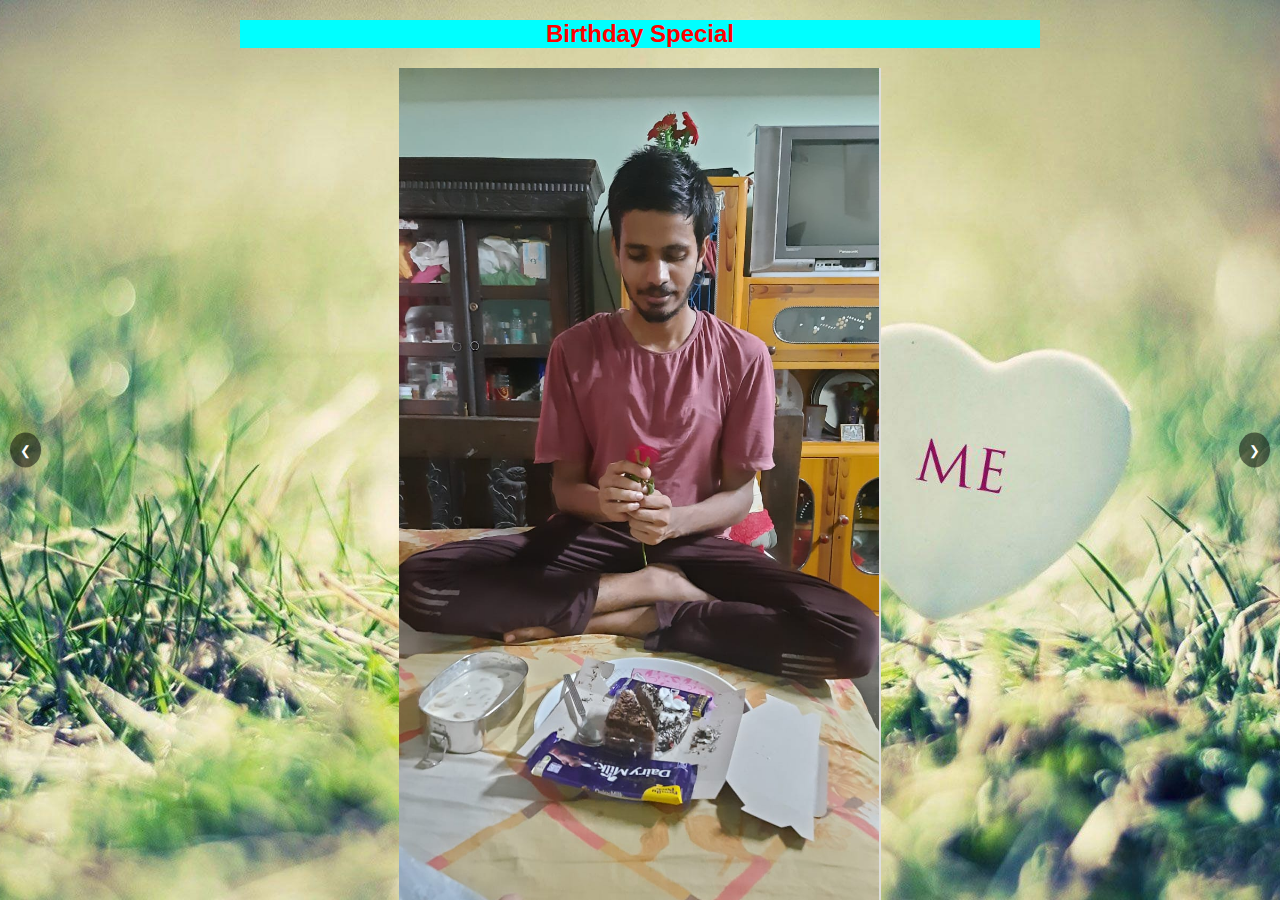
<file: birthday.html>
<!DOCTYPE html>
<html lang="en">

<head>
    <meta charset="UTF-8">
    <meta name="viewport" content="width=device-width, initial-scale=1.0">
    <title>Saraswati Puja With you</title>
    <link rel="stylesheet" href="special.css">
</head>

<body>
    <div class="gallery-container">
        <h2>Birthday Special</h2>
        <div class="gallery-slide">

            <img src="b2.jpg" alt="Image 1">
            <img src="b3.jpg" alt="Image 1">
            <img src="b4.jpg" alt="Image 1">
            <img src="b5.jpg" alt="Image 1">
            <img src="b6.jpg" alt="Image 1">
            <img src="b7.jpg" alt="Image 1">
            <img src="b8.jpg" alt="Image 1">
            <img src="b9.jpg" alt="Image 1">
            <img src="b10.jpg" alt="Image 1">
            <img src="b11.jpg" alt="Image 1">
            <img src="b12.jpg" alt="Image 1">
            <img src="b14.png" alt="Image 2">
            <img src="b13.png" alt="Image 3">
           
        </div>
    </div>
    <button class="prev" onclick="moveSlide(-1)">&#10094;</button>
    <button class="next" onclick="moveSlide(1)">&#10095;</button>
    
    <script src="special.js"></script>
</body>

</html>
</file>
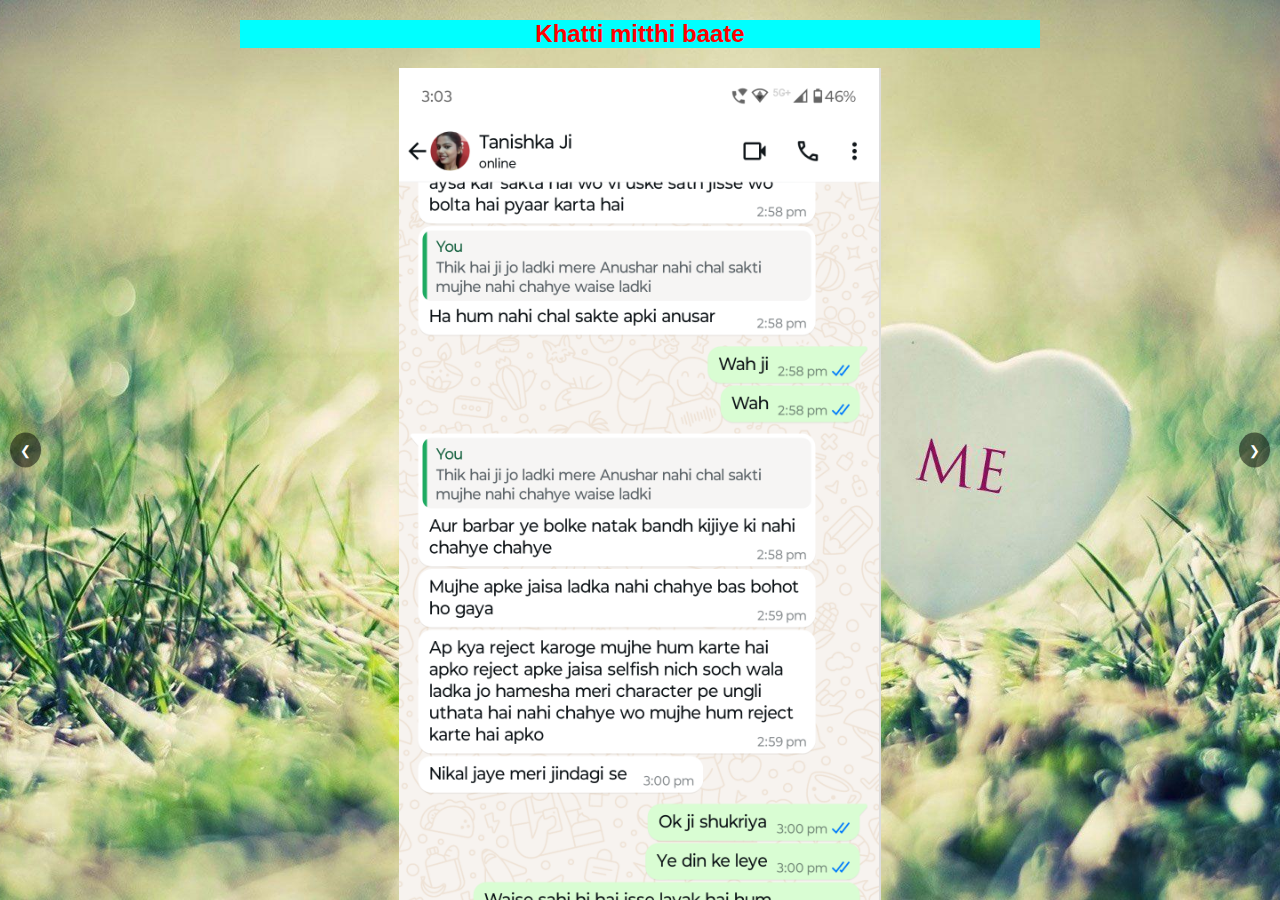
<file: dark.html>
<!DOCTYPE html>
<html lang="en">

<head>
    <meta charset="UTF-8">
    <meta name="viewport" content="width=device-width, initial-scale=1.0">
    <title>Saraswati Puja With you</title>
    <link rel="stylesheet" href="special.css">
</head>

<body>
    <div class="gallery-container">
        <h2>Khatti mitthi baate</h2>
        <div class="gallery-slide">

            <img src="Screenshot_20241227-150337.png" alt="Image 1">
            <img src="Screenshot_20241227-150355.png" alt="Image 1">
            
           
        </div>
    </div>
    <button class="prev" onclick="moveSlide(-1)">&#10094;</button>
    <button class="next" onclick="moveSlide(1)">&#10095;</button>
    
    <script src="special.js"></script>
</body>

</html>
</file>
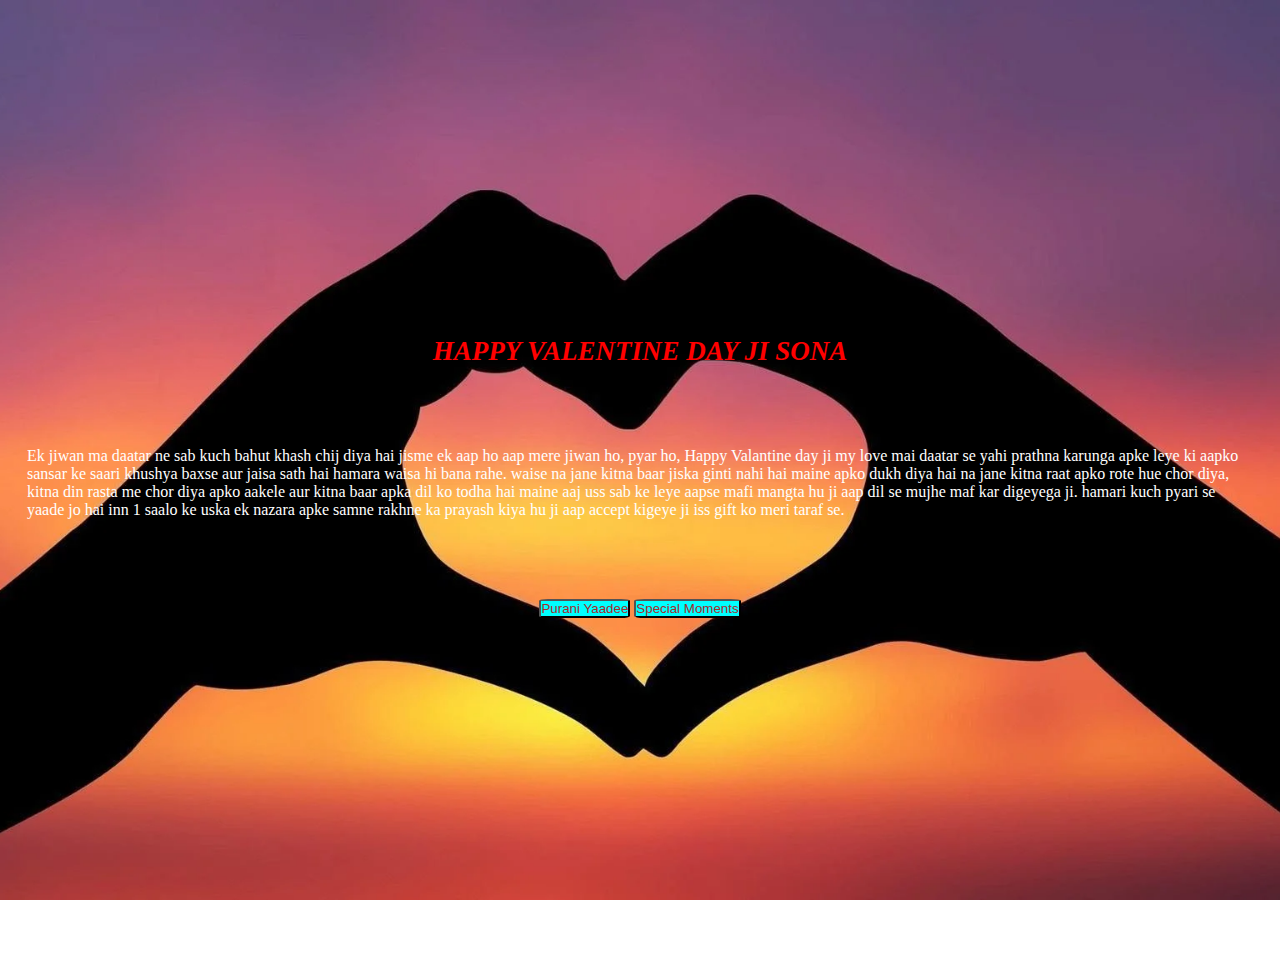
<file: gift.html>
<!DOCTYPE html>
<html lang="en">

<head>
    <meta charset="UTF-8">
    <meta name="viewport" content="width=device-width, initial-scale=1.0">
    <title>Document</title>
    <link rel="stylesheet" href="gift.css">
</head>

<body>
    <div class="container">
        <h4>HAPPY VALENTINE DAY JI SONA </h4>
        <P>Ek jiwan ma daatar ne sab kuch bahut khash chij diya hai jisme ek aap ho aap mere jiwan ho, pyar ho, Happy Valantine day ji my love mai daatar se yahi prathna karunga apke leye ki aapko sansar ke saari khushya baxse aur jaisa sath hai hamara waisa hi bana rahe.
            waise na jane kitna baar jiska ginti nahi hai maine apko dukh diya hai na jane kitna raat apko rote hue chor diya, kitna din rasta me chor diya apko aakele aur kitna baar apka dil ko todha hai maine aaj uss sab ke leye aapse mafi mangta hu ji aap dil se mujhe maf kar digeyega ji.
        hamari kuch pyari se yaade jo hai inn 1 saalo ke uska ek nazara apke samne rakhne ka prayash kiya hu ji aap accept kigeye ji iss gift ko meri taraf se.</P>
        <div class="buttons">
            <button id="yadee">Purani Yaadee</button>
            <button id="special">Special Moments</button>
        </div>
    </div>

    <script>
        let special = document.querySelector("#special");
        special.addEventListener("click", function () {
            location.href = "page.html";
        });
        let yadee = document.querySelector("#yadee");
        yadee.addEventListener("click", function () {
            location.href = "page1.html";
        });
    </script>
</body>

</html>
</file>
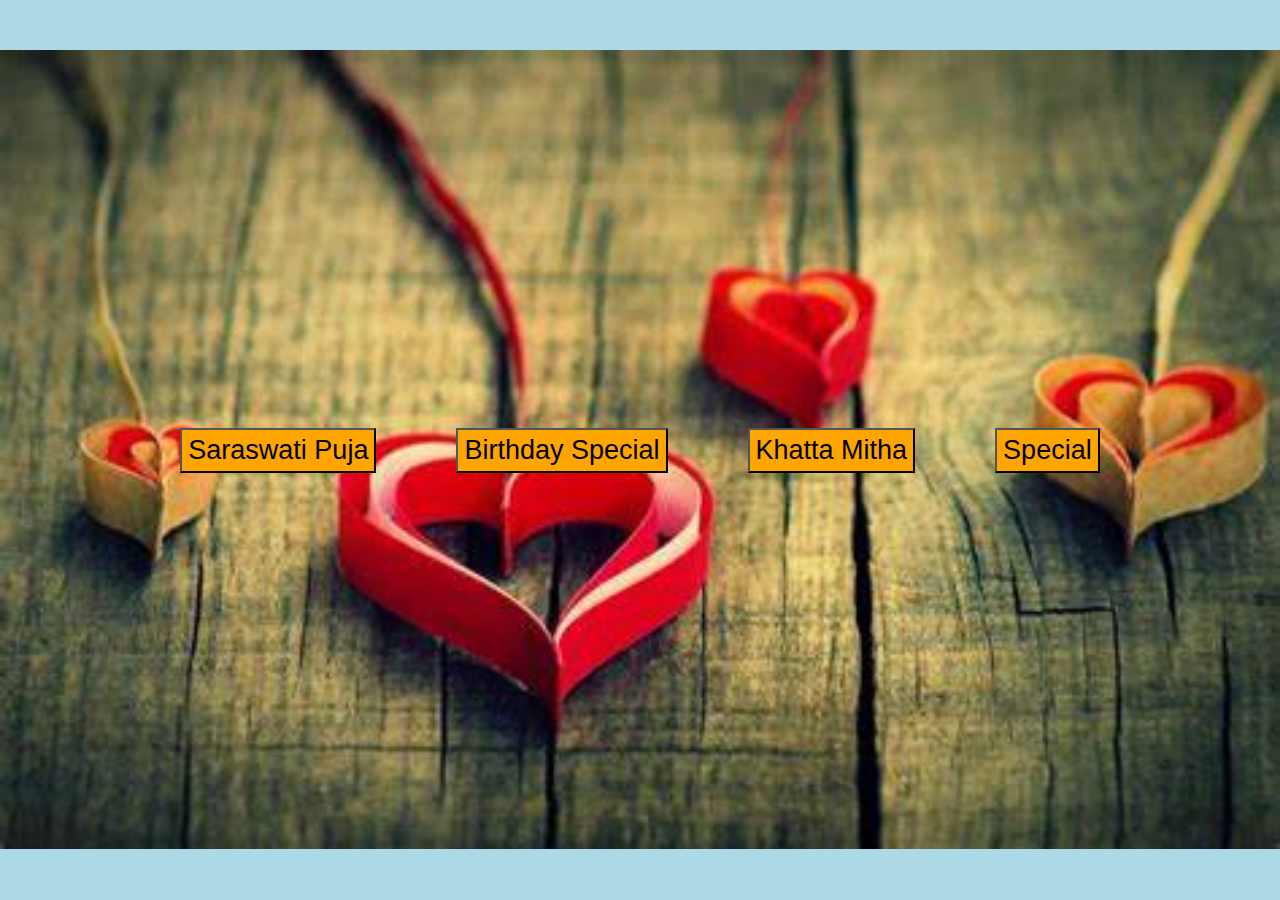
<file: page.html>
<!DOCTYPE html>
<html lang="en">
<head>
    <meta charset="UTF-8">
    <meta name="viewport" content="width=device-width, initial-scale=1.0">
    <title>Select Kigeye</title>
    <link rel="stylesheet" href="page.css">
</head>
<body>
    <div class="container">
        <div class="boxes">
            <button id="saraswati">Saraswati Puja</button>
            <button id="birth">Birthday Special</button>
            <button id="select">Khatta Mitha</button>
            <button id="special">Special</button>
        </div>
        <script>
            let Saraswati = document.querySelector("#saraswati");
            Saraswati.addEventListener("click", function () {
                location.href = "special.html";
            });
            let birthday = document.querySelector("#birth");
            birthday.addEventListener("click", function () {
                location.href = "birthday.html";
            });
            let dark = document.querySelector("#select");
            dark.addEventListener("click", function () {
                location.href = "dark.html";
            });
            let special = document.querySelector("#special");
            special.addEventListener("click", function () {
                location.href = "sp.html";
            });
        </script>
    </div>
</body>
</html>
</file>
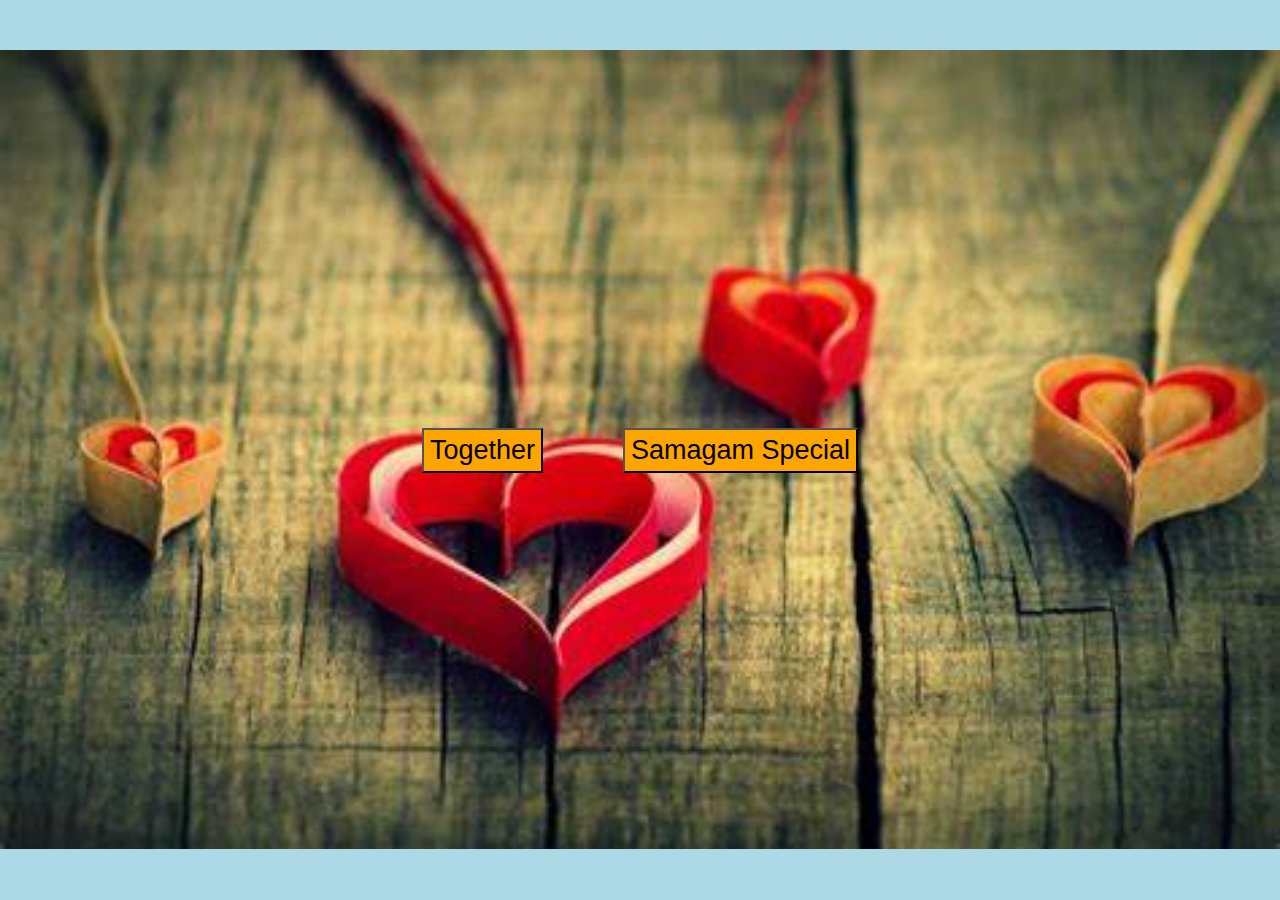
<file: page1.html>
<!DOCTYPE html>
<html lang="en">
<head>
    <meta charset="UTF-8">
    <meta name="viewport" content="width=device-width, initial-scale=1.0">
    <title>Select Kigeye</title>
    <link rel="stylesheet" href="page.css">
</head>
<body>
    <div class="container">
        <div class="boxes">
            <button id="saraswati">Together</button>
            <button id="birth">Samagam Special</button>
            
        </div>
        <script>
            let Saraswati = document.querySelector("#saraswati");
            Saraswati.addEventListener("click", function () {
                location.href = "together.html";
            });
            let birthday = document.querySelector("#birth");
            birthday.addEventListener("click", function () {
                location.href = "samagam.html";
            });
            
        </script>
    </div>
</body>
</html>
</file>
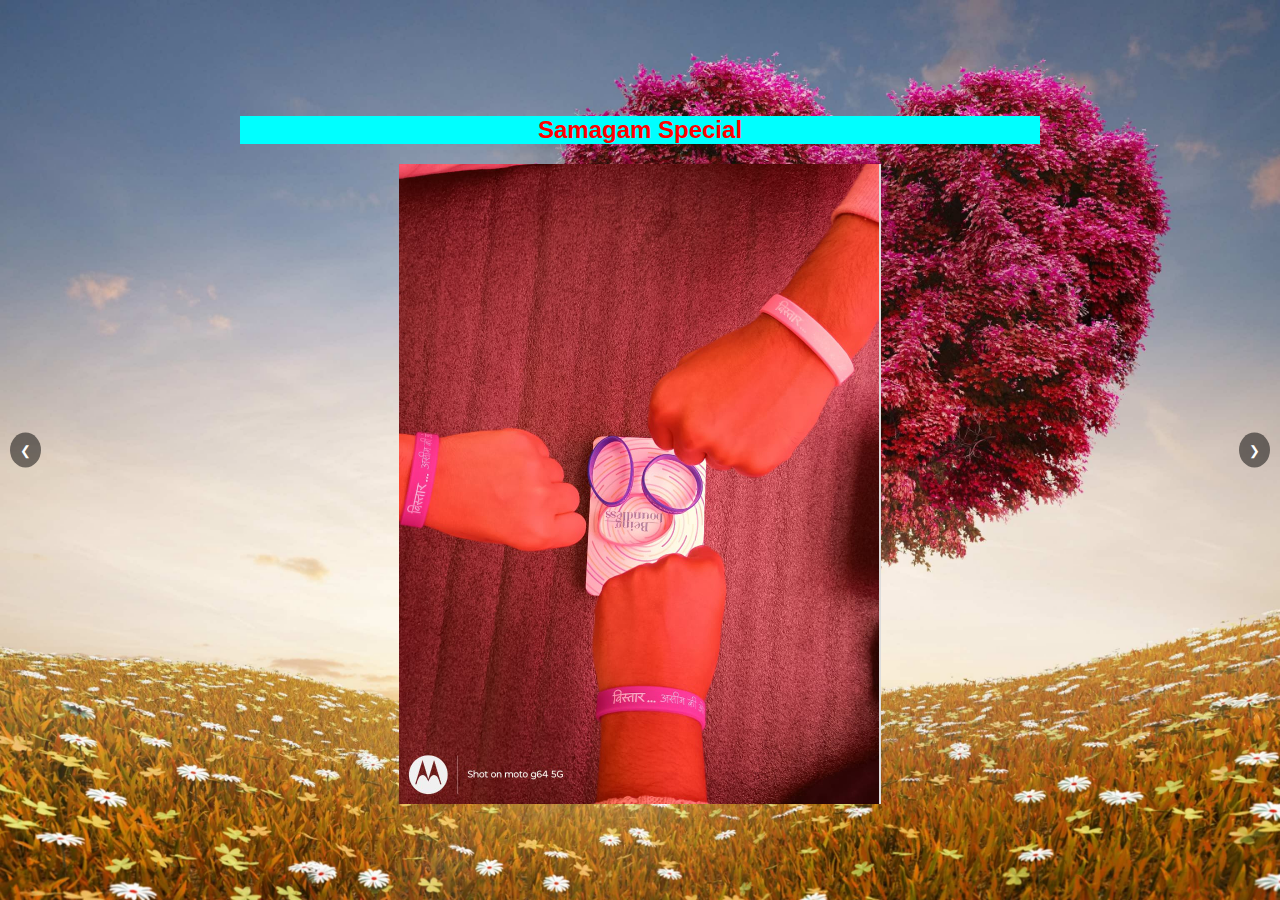
<file: samagam.html>
<!DOCTYPE html>
<html lang="en">

<head>
    <meta charset="UTF-8">
    <meta name="viewport" content="width=device-width, initial-scale=1.0">
    <title>Saraswati Puja With you</title>
    <link rel="stylesheet" href="together.css">
</head>

<body>
    <div class="gallery-container">
        <h2>Samagam Special</h2>
        <div class="gallery-slide">

            <img src="sam1.jpg" alt="Image 1">
            <img src="sam2.jpg" alt="Image 1">
            <img src="sam3.jpg" alt="Image 1">
            <img src="sam4.jpg" alt="Image 1">
            <img src="sam5.jpg" alt="Image 1">
            <img src="sam6.jpg" alt="Image 1">
            <img src="sam7.jpg" alt="Image 1">
            <img src="sam8.jpg" alt="Image 1">
            <img src="sam9.jpg" alt="Image 1">
            <img src="sam10.jpg" alt="Image 1">
            <img src="sam11.jpg" alt="Image 1">
            <img src="sam12.jpg" alt="Image 1">
            <img src="sam13.jpg" alt="Image 1">
            <img src="sam14.jpg" alt="Image 1">
            <img src="sam15.jpg" alt="Image 1">
           
        </div>
    </div>
    <button class="prev" onclick="moveSlide(-1)">&#10094;</button>
    <button class="next" onclick="moveSlide(1)">&#10095;</button>
    
    <script src="special.js"></script>
</body>

</html>
</file>
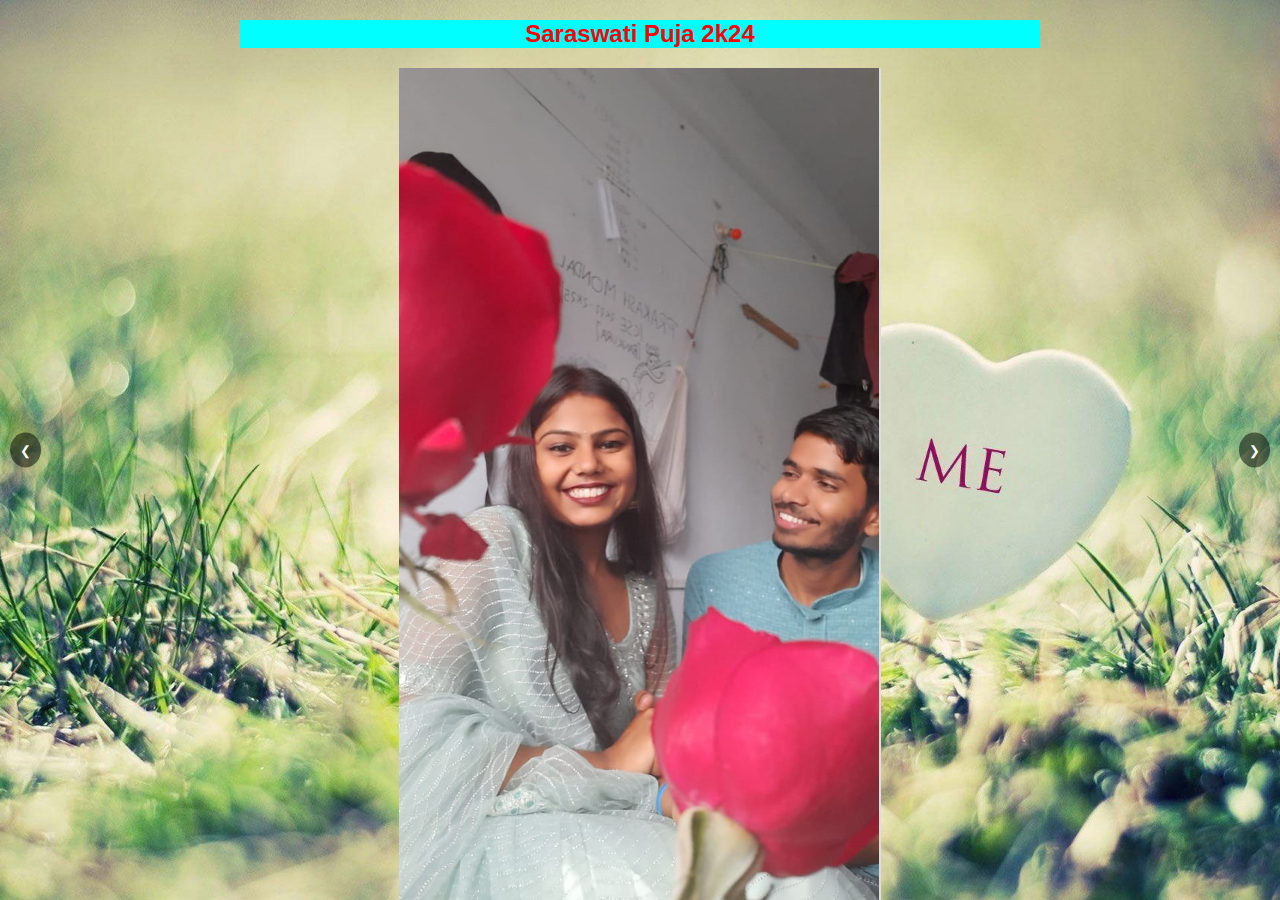
<file: special.html>
<!DOCTYPE html>
<html lang="en">

<head>
    <meta charset="UTF-8">
    <meta name="viewport" content="width=device-width, initial-scale=1.0">
    <title>Saraswati Puja With you</title>
    <link rel="stylesheet" href="special.css">
</head>

<body>
    <div class="gallery-container">
        <h2>Saraswati Puja 2k24</h2>
        <div class="gallery-slide">

            <img src="IMG-20240214-WA0018.jpg" alt="Image 1">
            <img src="IMG-20240214-WA0035.jpg" alt="Image 1">
            <img src="IMG-20240214-WA0048.jpg" alt="Image 2">
            <img src="IMG-20240214-WA0031.jpg" alt="Image 3">
            <img src="IMG-20240214-WA0046.jpg" alt="Image 4">
            <img src="IMG-20240214-WA0022.jpg" alt="Image 4">
            <img src="IMG-20240214-WA0021.jpg" alt="Image 4">
            <img src="IMG-20240214-WA0019.jpg" alt="Image 4">
            <img src="IMG-20240214-WA0020.jpg" alt="Image 4">
            <img src="IMG-20240214-WA0023.jpg" alt="Image 4">
            <img src="IMG-20240214-WA0045.jpg" alt="Image 4">
            <img src="IMG-20240214-WA0024.jpg" alt="Image 4">
            <img src="IMG-20240214-WA0026.jpg" alt="Image 4">
            <img src="IMG-20240214-WA0027.jpg" alt="Image 4">
            <img src="IMG-20240214-WA0028.jpg" alt="Image 4">
            <img src="IMG-20240214-WA0029.jpg" alt="Image 4">
            <img src="IMG-20240214-WA0030.jpg" alt="Image 4">
            <img src="IMG-20240214-WA0031.jpg" alt="Image 4">
            <img src="IMG-20240214-WA0032.jpg" alt="Image 4">
            <img src="IMG-20240214-WA0033.jpg" alt="Image 4">
            <img src="IMG-20240214-WA0034.jpg" alt="Image 4">
            <img src="IMG-20240214-WA0035.jpg" alt="Image 4">
            <img src="IMG-20240214-WA0036.jpg" alt="Image 4">
            <img src="IMG-20240214-WA0039.jpg" alt="Image 4">
            <img src="IMG-20240214-WA0036.jpg" alt="Image 4">
            <img src="IMG-20240214-WA0048.jpg" alt="Image 4">
            <video width="600" height="800" controls>
                <source src="VID-20240214-WA0047.mp4">
                Your browser does not support the video tag
                </video>
        </div>
    </div>
    <button class="prev" onclick="moveSlide(-1)">&#10094;</button>
    <button class="next" onclick="moveSlide(1)">&#10095;</button>
    
    <script src="special.js"></script>
</body>

</html>
</file>
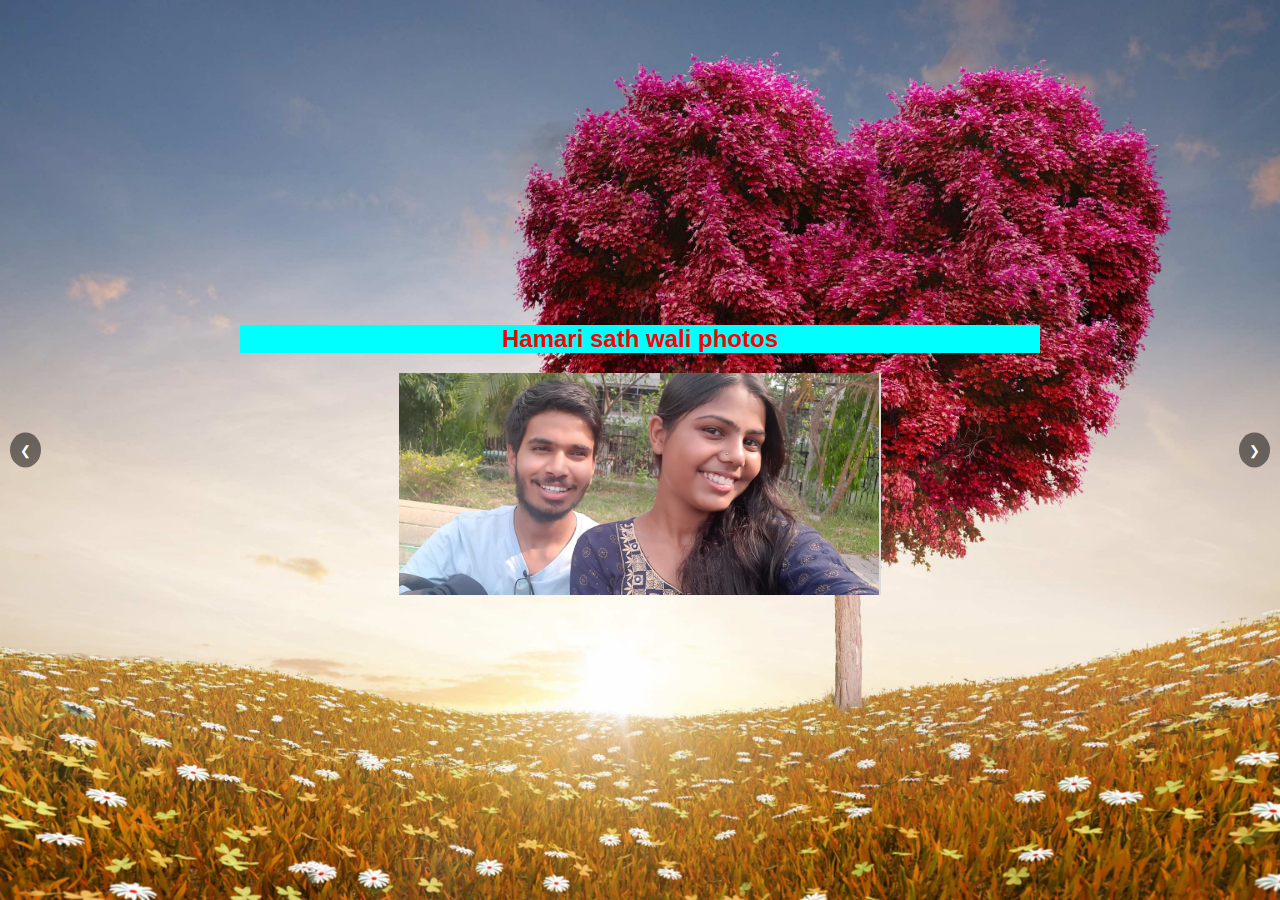
<file: together.html>
<!DOCTYPE html>
<html lang="en">

<head>
    <meta charset="UTF-8">
    <meta name="viewport" content="width=device-width, initial-scale=1.0">
    <title>Saraswati Puja With you</title>
    <link rel="stylesheet" href="together.css">
</head>

<body>
    <div class="gallery-container">
        <h2>Hamari sath wali photos</h2>
        <div class="gallery-slide">

            <img src="t1.jpg" alt="Image 1">
            <img src="t2.jpg" alt="Image 1">
            <img src="t3.jpg" alt="Image 1">
            <img src="t4.jpg" alt="Image 1">
            <img src="t5.jpg" alt="Image 1">
            <img src="t6.jpg" alt="Image 1">
            <img src="t7.jpg" alt="Image 1">
            <img src="t8.jpg" alt="Image 1">
            <img src="t9.jpg" alt="Image 1">
            <img src="t10.jpg" alt="Image 1">
            <img src="t11.jpg" alt="Image 1">
            <img src="t12.jpg" alt="Image 1">
           
        </div>
    </div>
    <button class="prev" onclick="moveSlide(-1)">&#10094;</button>
    <button class="next" onclick="moveSlide(1)">&#10095;</button>
    
    <script src="special.js"></script>
</body>

</html>
</file>
<file: special.css>
h2 {
    /* font-size: 8vh; */
    padding: 0;
    color: red;
    display: flex;
    justify-content: center;
    align-items: center;
    /* flex-direction: column; */
    background-color: aqua;
}


body {
    font-family: Arial, sans-serif;
    display: flex;
    flex-direction: column;
    justify-content: center;
    align-items: center;
    height: 100vh;
    margin: 0;
    background-image: url("background1.jpg");
    background-size: cover; /* Scales the image to cover the whole screen */
    background-position: center; /* Centers the image */
    background-repeat: no-repeat; /*Prevents tiling*/
    height: 100vh; /* Ensures full-page height */
    margin: 0; /* Removes default margin */
    /* background-color: pink; */
}

.gallery-container {
    position: relative;
    width: 100%;
    max-width: 800px;
    overflow: hidden;
    /* border: 2px solid #ddd; */
    border-radius: 10px;
}

.gallery-slide {
    display: flex;
    justify-content: center;
    align-items: center;
    transition: transform 0.5sease-in-out;
    position:fixed,
}

.gallery-slide img, .gallery-slide video{
    width: 60%;
    height: 100%;
    border-right: 2px solid #ddd;
    display : none;
}

button {
    position: absolute;
    top: 50%;
    transform: translateY(-50%);
    background-color: rgba(0, 0, 0, 0.5);
    color: white;
    border: none;
    padding: 10px;
    cursor: pointer;
    border-radius: 50%;
}

.gallery-slide img.active, .gallery-slide video.active {
    display: block;
    margin: auto;
}

button.prev {
    left: 10px;
}

button.next {
    right: 10px;
}
</file>
<file: gift.css>
*{
    margin: 0;
    padding: 0;
}

body{
    background-image: url("background.webp");
    background-size: cover; /* Scales the image to cover the whole screen */
    background-position: center; /* Centers the image */
    background-repeat: no-repeat; /* Prevents tiling */
    height: 100vh; /* Ensures full-page height */
    margin: 0; /* Removes default margin */
}
.container{
    /* background-color: orange; */
    display: flex;
    flex-wrap: wrap;
    flex-direction: column;
    justify-content: center;
    align-items: center;
    height: 100vh;
    gap: 5rem;
    padding: 3vh;
    /* background-attachment:fixed;
    background-position-x: center; */
}


h4{
    font-size: 3vh;
    font-style: italic;
    color: red;
}
p{
    /* font-size: 4vh; */
    color: white;
    /* padding: 30vh; */
}

#yadee{
    /* height: 8vh;
    width: 20vh;
    font-size: 3vh; */
    border-radius: 10%;
    color: brown;
    background-color: aqua;
    /* display: flex; */
    /* flex-wrap: wrap;
    justify-content: center;
    align-items: center; */
}
#special{
    /* height: 8vh;
    width: 20vh;
    font-size: 3vh; */
    border-radius: 10%;
    color: brown;
    background-color: aqua;
    /* display: flex; */
    /* flex-wrap: wrap;
    justify-content: center;
    align-items: center; */
}
</file>
<file: page.css>
body{
    background-color: lightblue;
    /* background-color: yellow; */
    background-image: url("background4.jpg");
    background-size: 100%; /* Scales the image to cover the whole screen */
    background-position: center; /* Centers the image */
    background-repeat: no-repeat; /*Prevents tiling*/
    height: 100vh; /* Ensures full-page height */
    margin: 0; /* Removes default margin */
    display: flex;
    flex-wrap: wrap;
    justify-content: center;
    align-items: center;
    
}

.container{
    /* height: 80vh;
    width: 80vh; */
    /* display: flex;
    justify-content: center;
    flex-direction: column;
    justify-content: center;
    align-items: center;*/
    
    position: absolute; 
    display: flex;
    flex-wrap: wrap;
    justify-content: center;
    align-items: center;
    flex-direction: column;

}

.boxes{
    /* background-color: pink; */
    /* height: 45vh; */
    width: 80vw;
    flex-wrap: wrap;
    display: flex;
    justify-content: center;
    align-items: center;
    gap: 5rem;
    position:relative;
    /* flex-direction: column; */
}

#saraswati{
    background-color: orange;
    font-size: 3vh;
    height: 5vh;
}
#birth{
    background-color: orange;
    font-size: 3vh;
    height: 5vh;
}
#select{
    background-color: orange;
    font-size: 3vh;
    height: 5vh;
}
#special{
    background-color: orange;
    font-size: 3vh;
    height: 5vh;
}
</file>
<file: together.css>
h2 {
    /* font-size: 8vh; */
    padding: 0;
    color: red;
    display: flex;
    justify-content: center;
    align-items: center;
    /* flex-direction: column; */
    background-color: aqua;
}


body {
    font-family: Arial, sans-serif;
    display: flex;
    flex-direction: column;
    justify-content: center;
    align-items: center;
    height: 100vh;
    margin: 0;
    background-image: url("background3.jpg");
    background-size: cover; /* Scales the image to cover the whole screen */
    background-position: center; /* Centers the image */
    background-repeat: no-repeat; /*Prevents tiling*/
    height: 100vh; /* Ensures full-page height */
    margin: 0; /* Removes default margin */
    /* background-color: pink; */
}

.gallery-container {
    position: relative;
    width: 100%;
    max-width: 800px;
    overflow: hidden;
    /* border: 2px solid #ddd; */
    border-radius: 10px;
}

.gallery-slide {
    display: flex;
    justify-content: center;
    align-items: center;
    transition: transform 0.5sease-in-out;
    position:fixed,
}

.gallery-slide img, .gallery-slide video{
    width: 60%;
    height: 100%;
    border-right: 2px solid #ddd;
    display : none;
}

button {
    position: absolute;
    top: 50%;
    transform: translateY(-50%);
    background-color: rgba(0, 0, 0, 0.5);
    color: white;
    border: none;
    padding: 10px;
    cursor: pointer;
    border-radius: 50%;
}

.gallery-slide img.active, .gallery-slide video.active {
    display: block;
    margin: auto;
}

button.prev {
    left: 10px;
}

button.next {
    right: 10px;
}
</file>
